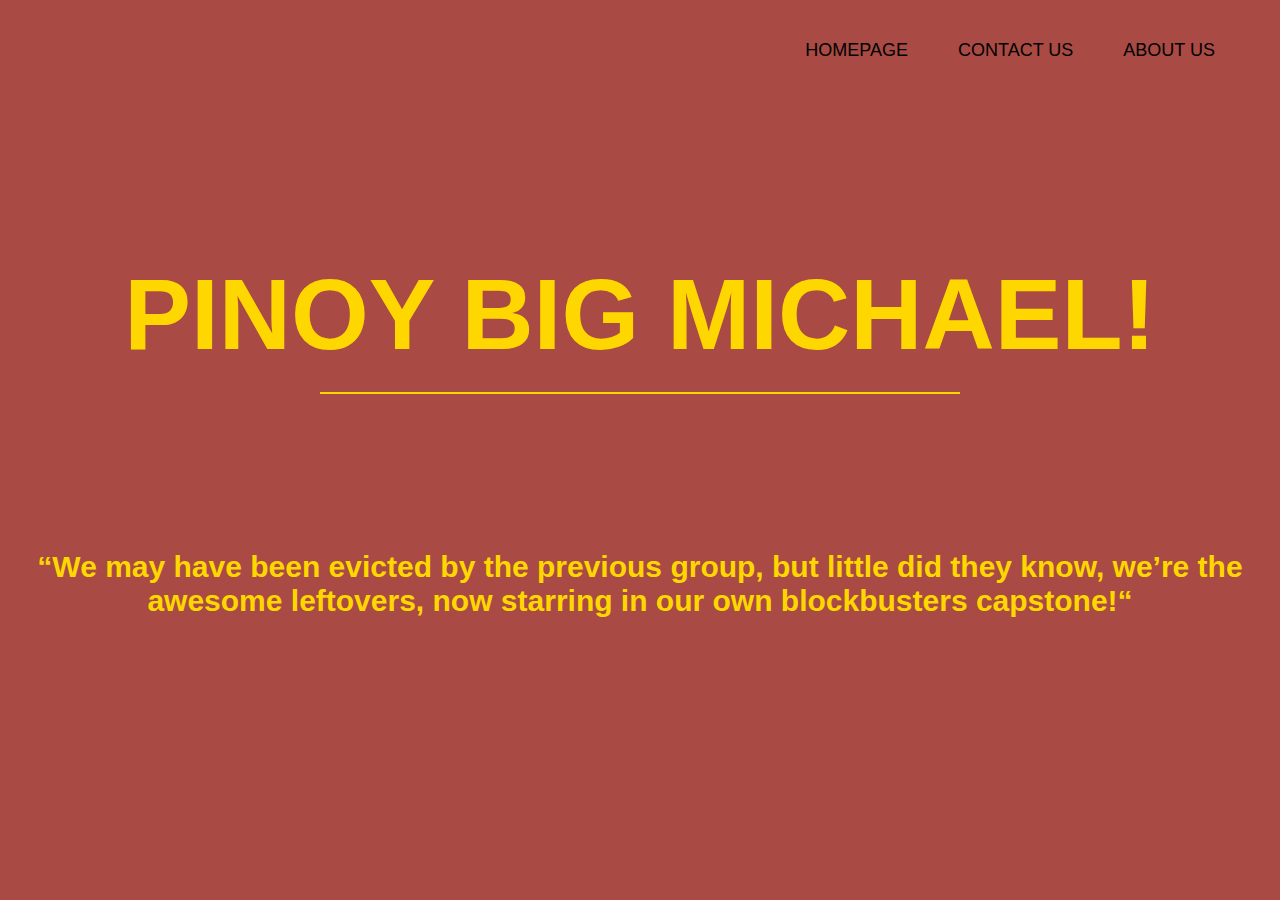
<file: index.html>
<!DOCTYPE html>
<html lang="en">
	<head>
		<meta charset="UTF-8" />
		<meta name="viewport" content="width=device-width, initial-scale=1.0" />
		<title>Home</title>
		<link rel="stylesheet" href="stylesheet/index.css"> 
	</head>
	<body>
		<div class="nav">
			<ul>
				<li><a href="#">HOMEPAGE</a></li>
				<li><a href="contact-us.html">CONTACT US</a></li>
				<li><a href="about.html">ABOUT US</a></li>
			</ul>
		</div>
		<div class="container">
			<h2>PINOY BIG MICHAEL!</h2>
			<hr>
		</div>
	<div class="content">
		<h3>“We may have been evicted by the previous group, but little did they know, we’re the awesome leftovers, now starring in our own blockbusters capstone!“</h3>
	</div>
	</body>
</html>
</file>
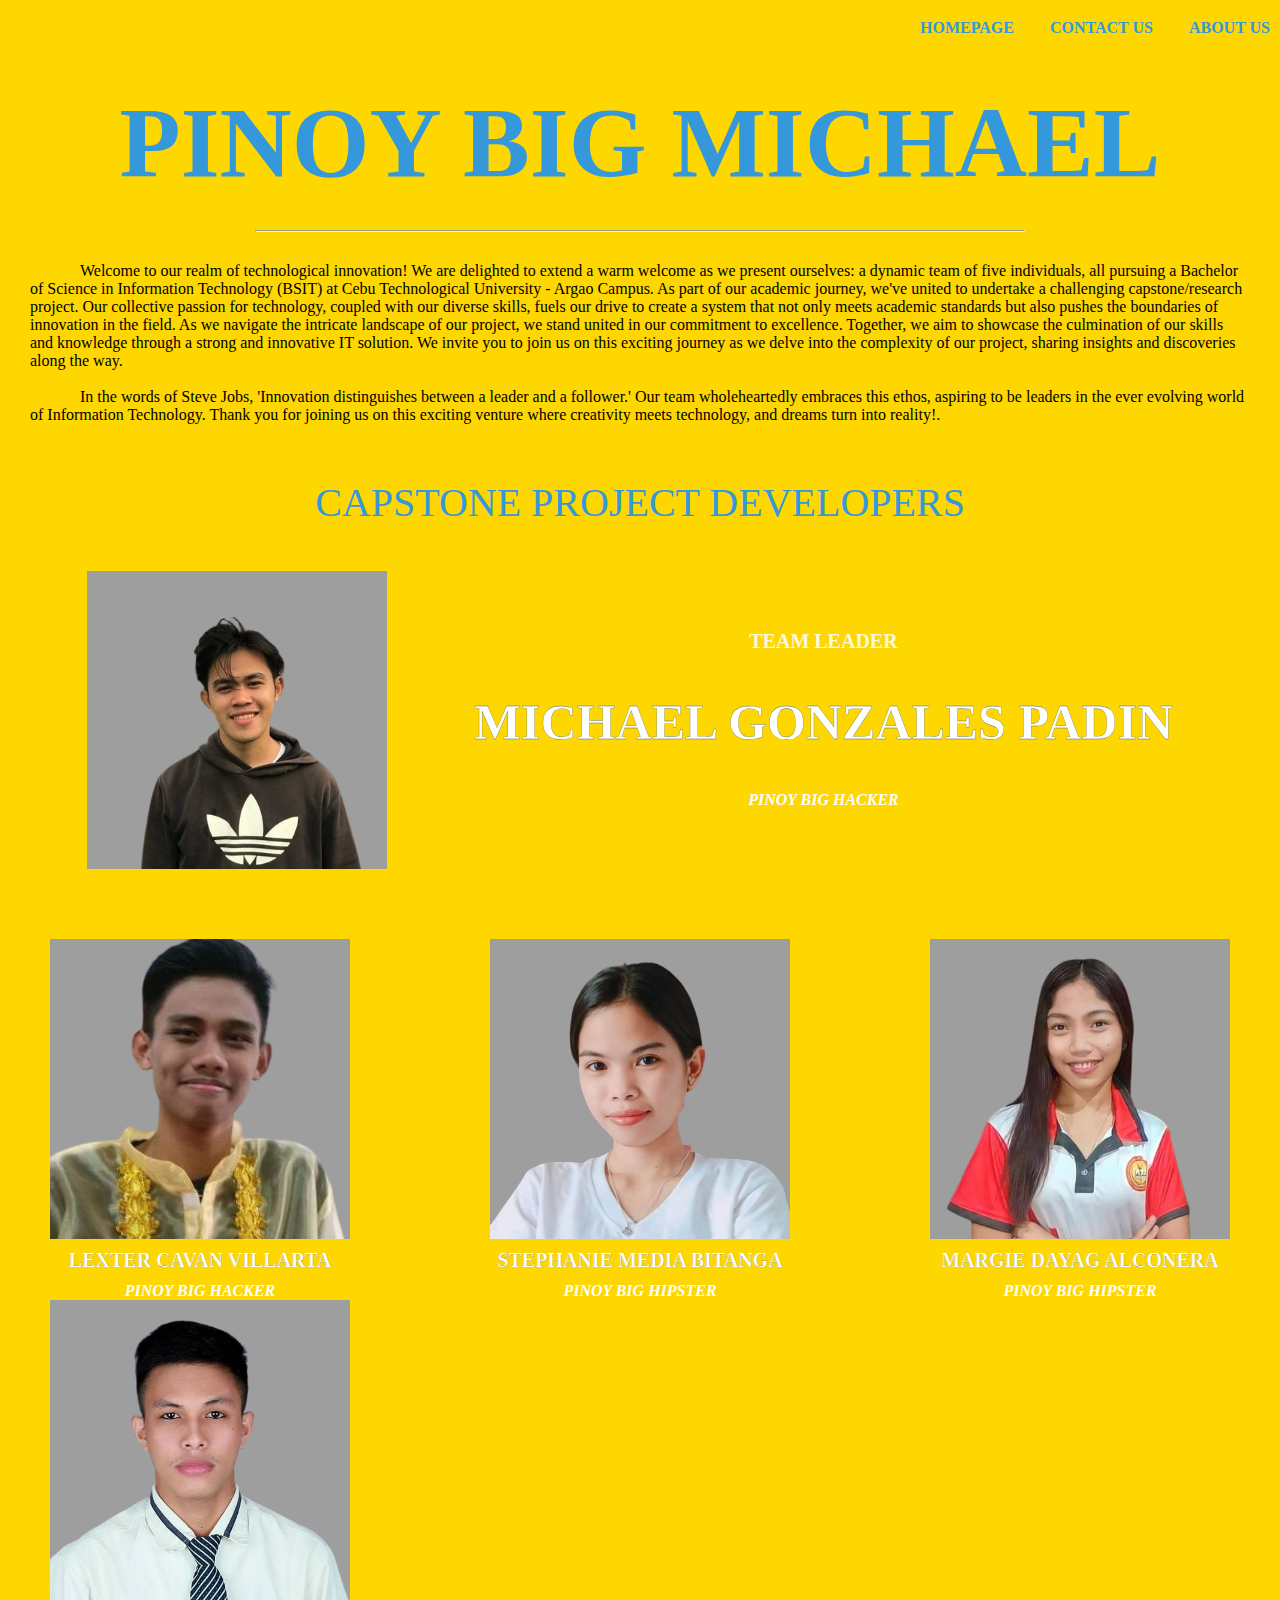
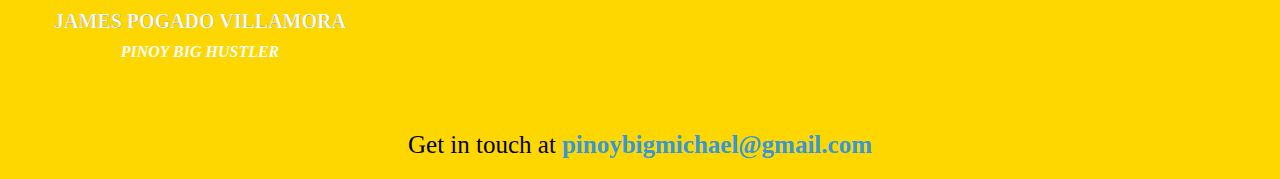
<file: about.html>
<!DOCTYPE html>
<html lang="en">
	<head>
		<meta charset="UTF-8" />
		<meta name="viewport" content="width=device-width, initial-scale=1.0" />
		<title>About us</title>
		<style>
		
			*{
			  margin: 0px;
			  padding: 0px;
			}
			body{
			  background: #FFD700;
			}
		ul {
		  list-style-type: none;
		}
		footer{
		  display: flex;
		  justify-content: center;
		  align-items: center;
		  margin: 20px;
		  font-size: 25px;
		}
		a{
		  color: #3498db;
		  text-decoration: none;
		  font-weight: bold;
		  margin-left: 6px;
		}
		 a:hover {
		  color: #798645;
		  text-decoration: underline;
		}
		hr{
		  width: 60%;
		}
	
		.nav{
		  background-color: transparent;
		  height: 55px;
		  display: flex;
		  justify-content: right;
		  align-items: center;
		  padding-right: 10px;
		  gap: 30px
		}
		.pbm{
		  background-color:transparent;
		  font-size:100px;
		  display: flex;
		  justify-content: center;
		  align-items: center;
		  color: #3498db;
		  font-weight: bold;
		  padding: 30px;
		}
		.indent{
		  text-indent: 50px;
		}
		.details{
		  padding:30px;
		}
		.caption{
		  background-color: transparent;
		  display: flex;
		  justify-content: center;
		  align-items: center;
		  font-size: 40px;
		  padding: 25px;
		  color: #3498db;
		}
		.teams{
		  background-color:transparent;
		  padding: 20px;
		}
		.leader{
		  display: flex;
		  justify-content: space-evenly;
		  align-items: center;
		  background-color:transparent;
		}
		.leader_details{
		  display: flex;
		  justify-content: center;
		  align-items: center;
		  flex-direction: column;
		}
		.members{
		  background-color:transparent;
		  display: flex;
		  justify-content: space-between;
		  align-items: center;
		  flex-wrap: wrap;
		  padding: 50px;
		}
		.members_details{
		  color: #fefefe;
		  display: flex;
		  justify-content: center;
		  align-items: center;
		  flex-direction: column;
		  gap: 10px
		}
		.img{
		  width: 300px;
		  height: auto;
		}
		.hr{
		  display: flex;
		  justify-content: center;
		  align-items: center;
		}
		
	  </style>
	</head>
	<body>
		<div class="nav">
			<a href="index.html">HOMEPAGE</a>
			<a href="contact-us.html">CONTACT US</a>
			<a href="#">ABOUT US</a>
		  </div>
		  <div class="pbm">PINOY BIG MICHAEL</div>
		  <div class="hr"><hr></div>
		  
		  <div class="details">
			<p class="indent">Welcome to our realm of technological innovation! We are delighted to extend a warm welcome as we present ourselves: a dynamic team of five individuals, all pursuing a Bachelor of Science in Information Technology (BSIT) at Cebu Technological University - Argao Campus. As part of our academic journey, we've united to undertake a challenging capstone/research project. Our collective passion for technology, coupled with our diverse skills, fuels our drive to create a system that not only meets academic standards but also pushes the boundaries of innovation in the field.  As we navigate the intricate landscape of our project, we stand united in our commitment to excellence. Together, we aim to showcase the culmination of our skills and knowledge through a strong and innovative IT solution. We invite you to join us on this exciting journey as we delve into the complexity of our project, sharing insights and discoveries along the way.</p>
			<p style="color: #FFD700;">i</p>
		<p class="indent">In the words of Steve Jobs, 'Innovation distinguishes between a leader and a follower.' Our team wholeheartedly embraces this ethos, aspiring to be leaders in the ever evolving world of Information Technology. Thank you for joining us on this exciting venture  where creativity meets technology, and dreams turn into reality!.</p>
		  </div>
		  
		  <div>
			<p class="caption">CAPSTONE PROJECT DEVELOPERS</p>
		  </div>
		  
		  <div class="teams">
			
			
			<div class="leader">
			<img src="img/padin.png" class="img">
			  <div class="leader_details">
			<p style="padding: 20px; color: #fefefe; font-weight: 900; font-size: 20px; opacity: 85%;">TEAM LEADER</p>
			<p style="padding: 20px; color: #fefefe; font-size: 50px; -webkit-text-stroke: 0.3px #626F47;"><b>MICHAEL  GONZALES PADIN</b></p>
			<p style="padding: 20px; color: #fefefe;"><i><b>PINOY BIG HACKER</b></i></p>
			  </div>
			</div>
			
		  </div>
		  
		  <div class="members">
			
			<div class="members_details">
			  <img src="img/lexter.png" class="img">
			  <p  style="font-size: 20px; -webkit-text-stroke: 0.2px #626F47;"><b>LEXTER CAVAN VILLARTA</b></p>
			<p><i><b>PINOY BIG HACKER</b></i></p>
			</div>
			
			<div class="members_details">
			  <img src="img/step1.png" class="img">
			  <p style="font-size: 20px; -webkit-text-stroke: 0.2px #626F47;"><b>STEPHANIE MEDIA BITANGA</b></p>
			<p><i><b>PINOY BIG HIPSTER</b></i></p>
			</div>
			
			<div class="members_details">
			  <img src="img/marG.png" class="img">
			  <p style="font-size: 20px; -webkit-text-stroke: 0.2px #626F47;"><b>MARGIE DAYAG ALCONERA</b></p>
			<p><i><b>PINOY BIG HIPSTER</b></i></p>
			</div>
			
			<div class="members_details">
			  <img src="img/jim.png" class="img">
			  <p style="font-size: 20px; -webkit-text-stroke: 0.2px #626F47;"><b>JAMES POGADO VILLAMORA</b></p>
			<p><i><b>PINOY BIG HUSTLER</b></i></p>
			</div>
			
		  </div>
		  
		  <footer>Get in touch at <a href="https://sites.google.com/view/pinoy-big-michael/home?authuser=0" target="_blank">pinoybigmichael@gmail.com</a></footer>
	</body>
</html>
</file>
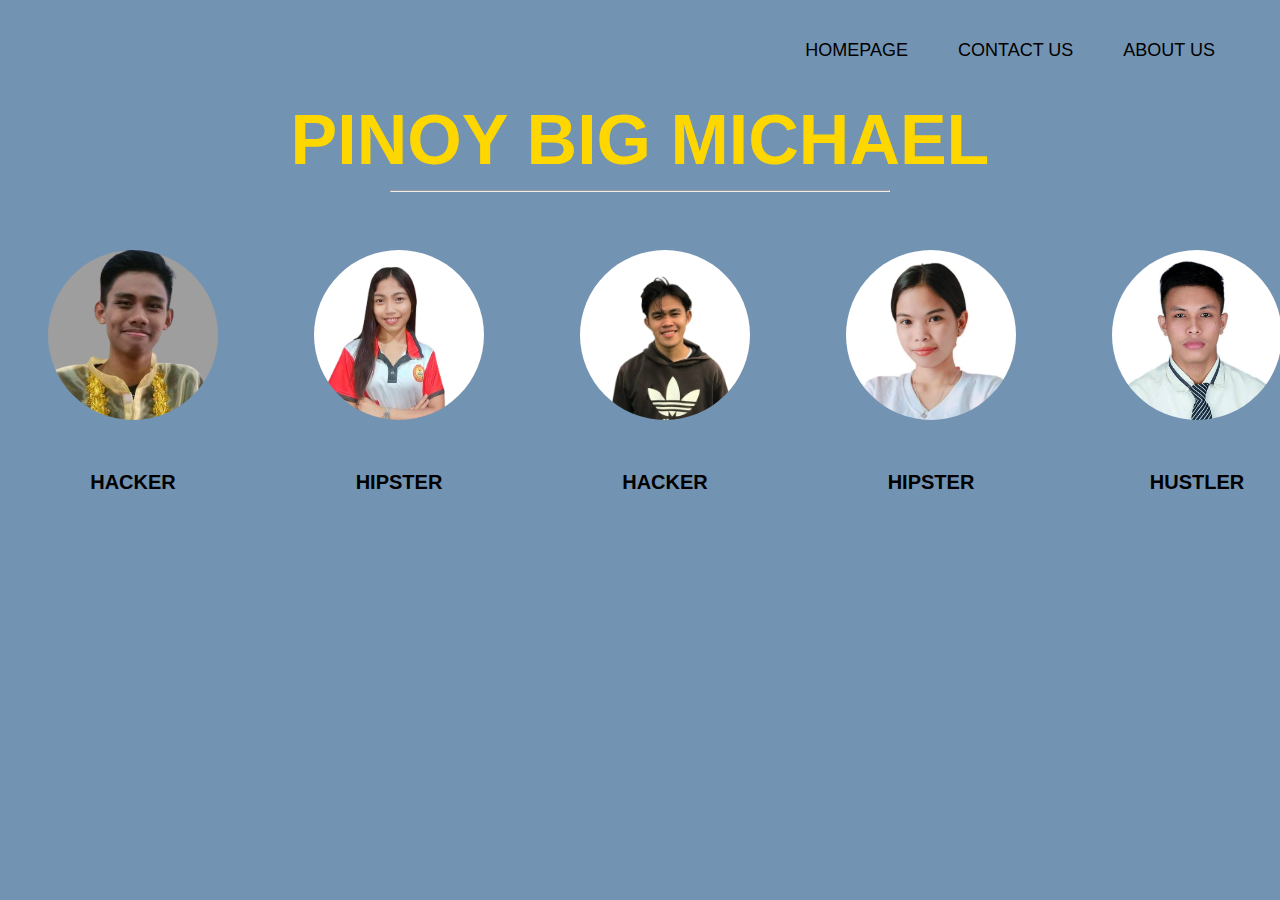
<file: contact-us.html>
<!DOCTYPE html>
<html lang="en">
	<head>
		<meta charset="UTF-8" />
		<meta name="viewport" content="width=device-width, initial-scale=1.0" />
		<title>Contact Us</title>
		<link rel="stylesheet" href="stylesheet/contact.css"> 
	</head>
	<body>
		<div class="nav">
			<ul>
				<li><a href="index.html">HOMEPAGE</a></li>
				<li><a href="#">CONTACT US</a></li>
				<li><a href="about.html">ABOUT US</a></li>
			</ul>
		</div>
		<div>
			<h2>PINOY BIG MICHAEL</h2>
			<hr>
			<div class="members">
				<div class="team">
					<img src="img/lexter.png">
					<h4>HACKER</h4>
					<p>Name: Lexter C. Villarta<br>
					   Address: Carcar City<br>
					   Phone: 0966xxxxxxx<br>
					   Email:lextervillarta@gmail.com
					</p>
				</div>
				<div class="team">
					<img src="img/margie.png">
					<h4>HIPSTER</h4>
					<p>Name: Margie D. Alconera<br>
						Address: Argao, Cebu<br>
						Phone: 0966xxxxxxx<br>
						Email:margiealconera@gmail.com
					 </p>
			
				</div>
				<div class="team">
					<img src="img/michael.png">
					<h4>HACKER</h4>
					<p>Name: Michael G. Padin<br>
						Address: Carcar City<br>
						Phone: 0966xxxxxxx<br>
						Email:michaelpadin@gmail.com
					 </p>
				
				</div>
				<div class="team">
					<img src="img/stephanie.jpg">
					<h4>HIPSTER</h4>
					<p>Name: Stephanie M. Bitanga<br>
						Address: Sibonga, Cebu<br>
						Phone: 0966xxxxxxx<br>
						Email:stephaniebitanga@gmail.com
					 </p>
					
				</div>
				<div class="team">
					<img src="img/jim.jpg">
					<h4>HUSTLER</h4>
					<p>Name: James P. Villamora<br>
						Address: Argao, Cebu<br>
						Phone: 0966xxxxxxx<br>
						Email:jamesvillamora@gmail.com
					 </p>
					
				</div>
			</div>
		</div>
	

	</body>
</html>
</file>
<file: stylesheet/index.css>
* {
    margin: 0;
    padding: 0;
    box-sizing: border-box;
    font-family: "Poppins", sans-serif;
}
body {
    display: inline;    
    justify-content: center;
    align-items: center;
    min-height: 100vh;
    background: #AA4A44;
}
.nav {
    height: 100px; 
    display: flex;
    justify-content: right; 
    align-items: center; 
    
}


.nav ul {
    list-style: none; 
    margin: 0;
    padding: 50px;
    display: flex; 
    gap: 20px;
}
.nav li {
    display: inline; 
}

.nav a {
    color: black;
    text-decoration: none; 
    font-size: 18px;
    padding: 10px 15px; 
    transition: color 0.3s ease; 
}


.nav a:hover {
    color: #ff6600; 
}

@media (max-width: 768px) {
    .nav ul {
        flex-direction: column; 
        align-items: center; 
    }

    .nav li {
        padding: 10px 0; 
    }
}


.container {
    display: flex;
    justify-content: center; 
    align-items: center; 
    flex-direction: column; 
    height: 50vh; 
}
h2{
    margin: 0;
    text-align: center;
    font-size: 100px;
    color: #FFD700; 
    font-family: 'Copperplate', sans-serif; 
    
    }
hr{
    width: 50%; 
    border: 1px solid #FFD700; 
    margin-top: 20px;
    }
h3{
        margin: 0;
        text-align: center;
        font-size: 30px;
        color: #FFD700; 
        font-family: 'Copperplate', sans-serif; 
    }
</file>
<file: stylesheet/contact.css>
* {
	margin: 0;
	padding: 0;
	box-sizing: border-box;
	font-family: "Poppins", sans-serif;
}
body {
	display: inline;
	justify-content: center;
	align-items: center;
	min-height: 100vh;
	background: #7393b3;
}
.nav {
	height: 100px;
	display: flex;
	justify-content: right;
	align-items: center;
}

.nav ul {
	list-style: none;
	margin: 0;
	padding: 50px;
	display: flex;
	gap: 20px;
}
.nav li {
	display: inline;
}

.nav a {
	color: black;
	text-decoration: none;
	font-size: 18px;
	padding: 10px 15px;
	transition: color 0.3s ease;
}

.nav a:hover {
	color: #ff6600;
}

@media (max-width: 768px) {
	.nav ul {
		flex-direction: column;
		align-items: center;
	}

	.nav li {
		padding: 10px 0;
	}
}

h2 {
	text-align: center;
	font-size: 70px;
	color: #ffd700;
}
hr {
	width: 500px;
	margin: 10px auto;
}
.members {
	display: flex;
}
.team {
	margin: 8px;
	position: relative;
	text-align: center;
}
img {
	width: 170px;
	height: 170px;
	border-radius: 100%;
	margin: 40px;
	cursor: pointer;
    object-fit: cover;
	transition: transform 0.3s ease, box-shadow 0.3s ease;
}
img:hover {
	transform: scale(1.1);
	box-shadow: 0 8px 16px rgba(0, 0, 0, 0.2);
}
h4 {
	text-align: center;
	font-size: 20px;
	margin: 7px;
}
p {
	text-align: left;
	display: none;
	font-size: 12px;
	background: #fff;
	padding: 10px;
	border-radius: 15px;
	box-shadow: 0 4px 8px rgba(0, 0, 0, 0.1);
	position: absolute;
	bottom: 120px;
	transform: translateX(-50%);
	z-index: 1;
	opacity: 0;
	transition: opacity 0.3s ease-in-out, transform 0.3s ease-in-out;
}
.team:hover p {
	display: block;
	opacity: 1;
	transform: translateY(-10px);
}
</file>
